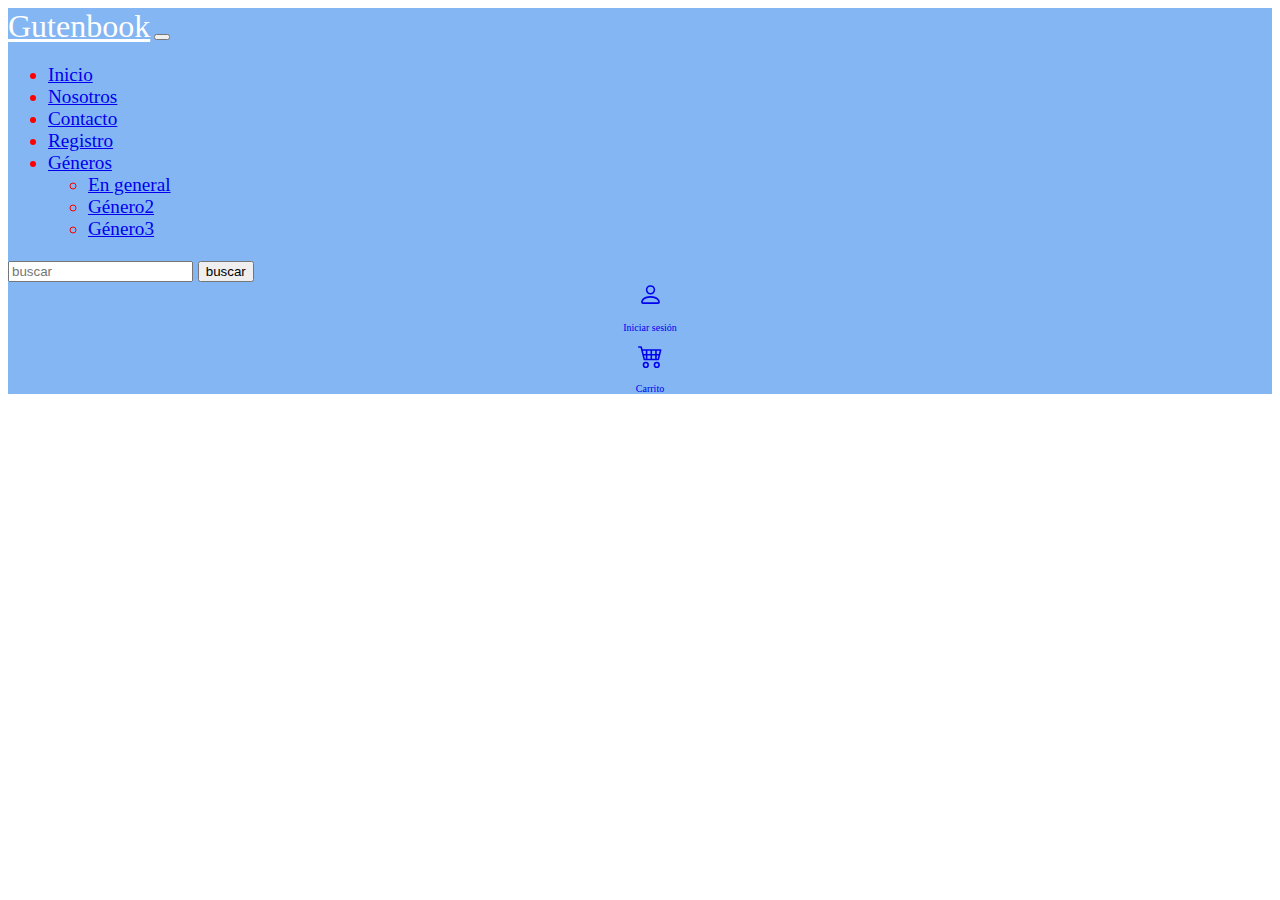
<file: src/main/static/carrito.html>
<!doctype html>
<html lang="en">
  <head>
    <meta charset="utf-8">
    <meta name="viewport" content="width=device-width, initial-scale=1">
    <title>Inicio</title>
    <link href="https://cdn.jsdelivr.net/npm/bootstrap@5.2.3/dist/css/bootstrap.min.css" rel="stylesheet" integrity="sha384-rbsA2VBKQhggwzxH7pPCaAqO46MgnOM80zW1RWuH61DGLwZJEdK2Kadq2F9CUG65" crossorigin="anonymous">
    <link rel="stylesheet" href="./css/styles_index.css">
  </head>
  <body>
    <script src="https://cdn.jsdelivr.net/npm/bootstrap@5.2.3/dist/js/bootstrap.bundle.min.js" integrity="sha384-kenU1KFdBIe4zVF0s0G1M5b4hcpxyD9F7jL+jjXkk+Q2h455rYXK/7HAuoJl+0I4" crossorigin="anonymous"></script>
    <nav class="navbar navbar-expand-lg bg-light">
      <div class="container-fluid">
        <a class="navbar-brand" href="./index.html">Gutenbook</a>
        <button class="navbar-toggler" type="button" data-bs-toggle="collapse" data-bs-target="#navbarSupportedContent" aria-controls="navbarSupportedContent" aria-expanded="false" aria-label="Toggle navigation">
          <span class="navbar-toggler-icon"></span>
        </button>
        <div class="collapse navbar-collapse" id="navbarSupportedContent">
          <ul class="navbar-nav me-auto mb-2 mb-lg-0">
            <li class="nav-item">
              <a class="nav-link" id="navitem" href="./index.html">Inicio</a>
            </li>
            <li class="nav-item">
              <a class="nav-link" id="navitem" href="./nosotros.html">Nosotros</a>
            </li>
            <li class="nav-item">
              <a class="nav-link" id="navitem" href="./contacto.html">Contacto</a>
            </li>
            <li class="nav-item">
              <a class="nav-link" id="navitem" href="./registro.html">Registro</a>
            </li>
            <li class="nav-item dropdown">
              <a class="nav-link dropdown-toggle" id="navitem" href="#" role="button" data-bs-toggle="dropdown" aria-expanded="false">
                Géneros
              </a>
              <ul class="dropdown-menu" id="dropdown-menu">
                <li><a class="dropdown-item" href="biografias.html">En general</a></li>
                <li><a class="dropdown-item" href="#">Género2</a></li>
                <li><a class="dropdown-item" href="#">Género3</a></li>
              </ul>
            </li>
          </ul>
          <form class="d-flex" role="search">
            <input class="form-control me-2" type="search" placeholder="buscar" aria-label="Search">
            <button class="btn btn-outline-success" type="submit">buscar</button>
          </form>
            <div class="divicon">
              <g class="diviconSelect">
                <a href="./registro.html" style="text-decoration:none" >
                  <svg xmlns="http://www.w3.org/2000/svg" width="25" height="25" fill="currentColor" class="bi bi-person" viewBox="0 0 16 16">
                    <path d="M8 8a3 3 0 1 0 0-6 3 3 0 0 0 0 6Zm2-3a2 2 0 1 1-4 0 2 2 0 0 1 4 0Zm4 8c0 1-1 1-1 1H3s-1 0-1-1 1-4 6-4 6 3 6 4Zm-1-.004c-.001-.246-.154-.986-.832-1.664C11.516 10.68 10.289 10 8 10c-2.29 0-3.516.68-4.168 1.332-.678.678-.83 1.418-.832 1.664h10Z"/>
                  </svg>
                  <p class="nav-logos">Iniciar sesión</p>
                </a>
              </g>
            </div>
            <div class="divicon">
              <g class="diviconSelect">
                <a href="./carrito.html" style="text-decoration:none" >
                  <svg xmlns="http://www.w3.org/2000/svg" width="25" height="25" fill="currentColor" class="bi bi-cart4" viewBox="0 0 16 16">
                    <path d="M0 2.5A.5.5 0 0 1 .5 2H2a.5.5 0 0 1 .485.379L2.89 4H14.5a.5.5 0 0 1 .485.621l-1.5 6A.5.5 0 0 1 13 11H4a.5.5 0 0 1-.485-.379L1.61 3H.5a.5.5 0 0 1-.5-.5zM3.14 5l.5 2H5V5H3.14zM6 5v2h2V5H6zm3 0v2h2V5H9zm3 0v2h1.36l.5-2H12zm1.11 3H12v2h.61l.5-2zM11 8H9v2h2V8zM8 8H6v2h2V8zM5 8H3.89l.5 2H5V8zm0 5a1 1 0 1 0 0 2 1 1 0 0 0 0-2zm-2 1a2 2 0 1 1 4 0 2 2 0 0 1-4 0zm9-1a1 1 0 1 0 0 2 1 1 0 0 0 0-2zm-2 1a2 2 0 1 1 4 0 2 2 0 0 1-4 0z"/>
                  </svg>
                  <p class="nav-logos">Carrito</p>
                </a>
              </g>
            </div>
        </div>
      </div>
    </nav>

      
</body>
</html>
</file>
<file: src/main/static/css/styles_index.css>
*{
    box-sizing: border-box;
}


.navbar { 
    background-image: #84b6f4 !important;
    background-color: #84b6f4 !important;
    font-size: 1em;
  }
  
  
  .navbar-brand {
    font-family: "Comic Sans MS", "Comic Sans", cursive !important;
    color: white !important;
    font-size: 2em;
  }
  
  #navbarSupportedContent {
    font-family: "Comic Sans MS", "Comic Sans" !important;
    font-size: 1.2em;
    color:none !important;
  }
  

  
  .divicon{
    text-align: center;
    margin-left: 20px;
  }
  .diviconSelect:hover{
  opacity: 0.4;
  cursor: pointer;
  }
  
  .nav-logos{
    font-size: 10px;
  }

ul  {
    font-family: "Comic Sans MS", "Comic Sans" !important;
    color: red !important;
    background-image: #000000 !important;
}





@media (min-width: 992px) {
    .container{
        display: grid;
        grid-template-columns: repeat(3, minmax(300px, 1fr));
        grid-template-rows: 1fr 1fr;
        column-gap: 10em;
        row-gap: 3em;
        padding: 20px;
        border:20px;
        margin: 20px;
        
        
    }
  }

  @media (max-width: 991px) {
    .container{
        display: grid;
        grid-template-columns: repeat(2, minmax(300px, 1fr));
        grid-template-rows: 1fr 1fr;
        column-gap: 3em;
        row-gap: 3em;
        padding: 20px;
        border:20px;
        margin: 20px;
        
        
    }
  }

  @media (max-width: 661px) {
    .container{
        display: grid;
        grid-template-columns: repeat(1, minmax(300px, 1fr));
        grid-template-rows: 1fr 1fr;
        column-gap: 3em;
        row-gap: 3em;
        padding: 20px;
        border:20px;
        margin: 20px;
        
        
    }
  }
</file>
